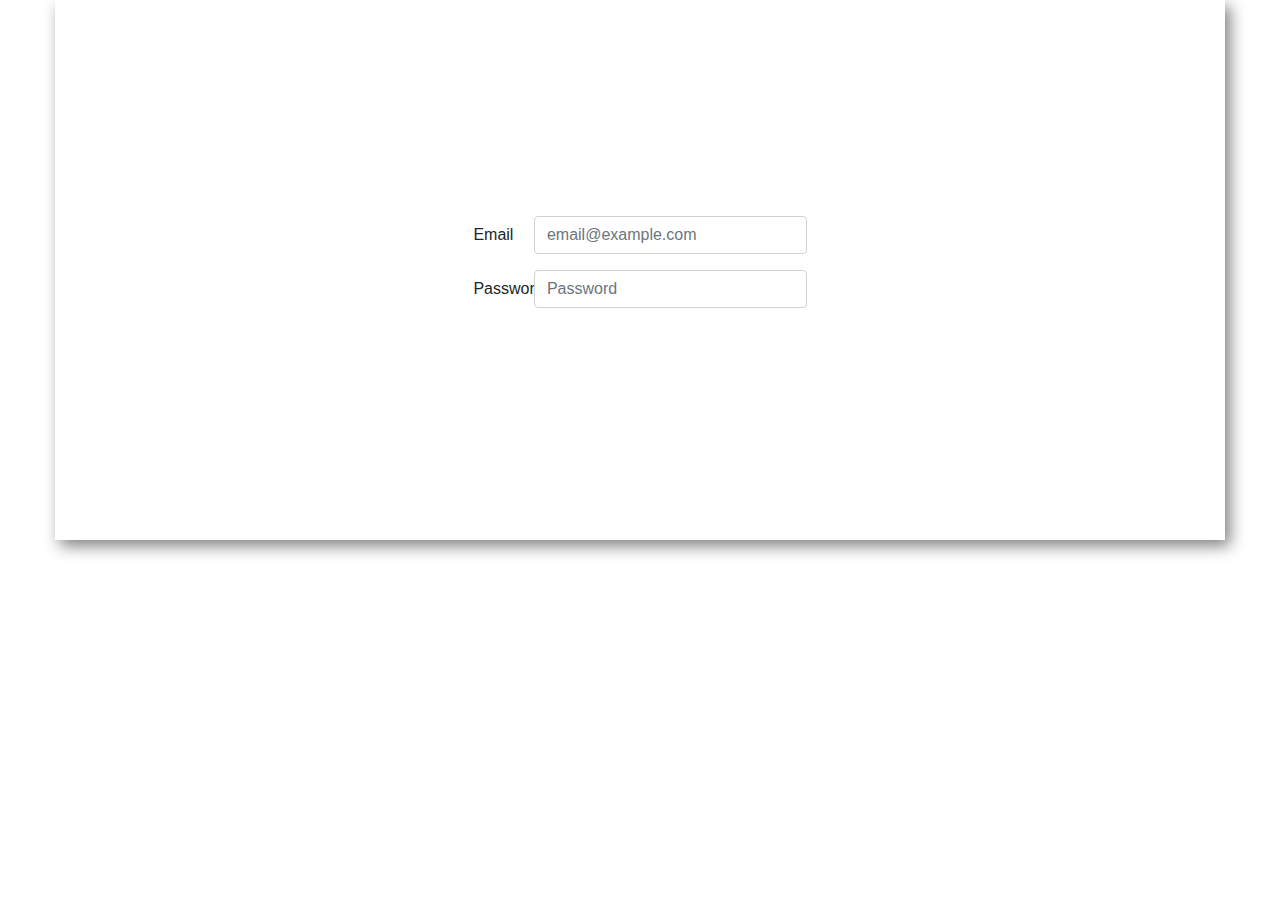
<file: login.html>
<!DOCTYPE html>
<html lang="en">
<head>
    <meta charset="UTF-8">
    <meta http-equiv="X-UA-Compatible" content="IE=edge">
    <meta name="viewport" content="width=device-width, initial-scale=1.0">
    <link rel="stylesheet" href="https://maxcdn.bootstrapcdn.com/bootstrap/4.0.0/css/bootstrap.min.css"
    integrity="sha384-Gn5384xqQ1aoWXA+058RXPxPg6fy4IWvTNh0E263XmFcJlSAwiGgFAW/dAiS6JXm" crossorigin="anonymous">
    <link rel="stylesheet" href="./css/style.css">
    <title>Document</title>
</head>
<body>
    <div class="container login">

    
    <form>
        <!-- <div class="form-group row">
          <label for="staticEmail" class="col-sm-2 col-form-label">Email</label>
          <div class="col-sm-10">
            <input type="text" class="form-control-plaintext" id="staticEmail" placeholder="email@example.com">
          </div>
        </div> -->
        <div class="form-group row">
          <label for="staticEmail" class="col-sm-2 col-form-label">Email</label>
          <div class="col-sm-10">
            <input type="text" class="form-control" id="staticEmail" placeholder="email@example.com">
          </div>
        </div>
        <div class="form-group row">
          <label for="inputPassword" class="col-sm-2 col-form-label">Password</label>
          <div class="col-sm-10">
            <input type="password" class="form-control" id="inputPassword" placeholder="Password">
          </div>
        </div>
      </form>
      </div>
      <div class="modal fade" id="loginModal" tabindex="-1" role="dialog" aria-labelledby="exampleModalLabel" aria-hidden="true">
        <div class="modal-dialog" role="document">
            <div class="modal-content">
                <div class="modal-header">
                    <h5 class="modal-title" id="loginModalLabel">Login to togcode</h5>
                    <button type="button" class="close" data-dismiss="modal" aria-label="Close">
                        <span aria-hidden="true">&times;</span>
                    </button>
                </div>
    
                <form>
                    <div class="modal-body">
                        <div class="form-group">
                            <label for="exampleInputEmail1">Email address</label>
                            <input type="email" class="form-control" id="exampleInputEmail1" aria-describedby="emailHelp" placeholder="Enter email">
                            <small id="emailHelp" class="form-text text-muted">We'll never share your email with anyone else.</small>
                        </div>
                        <div class="form-group">
                            <label for="exampleInputPassword1">Password</label>
                            <input type="password" class="form-control" id="exampleInputPassword1" placeholder="Password">
                        </div>
                        <div class="form-check">
                            <input type="checkbox" class="form-check-input" id="exampleCheck1">
                            <label class="form-check-label" for="exampleCheck1">Check me out</label>
                        </div>
                        <button type="submit" class="btn btn-primary">Submit</button>
                    </div>
                    <div class="modal-footer">
                        <button type="button" class="btn btn-secondary" data-dismiss="modal">Close</button>
                    </div>
                </form>
    
            </div>
        </div>
    </div>
      <script src="https://code.jquery.com/jquery-3.2.1.slim.min.js"
      integrity="sha384-KJ3o2DKtIkvYIK3UENzmM7KCkRr/rE9/Qpg6aAZGJwFDMVNA/GpGFF93hXpG5KkN"
      crossorigin="anonymous"></script>
  <script src="https://cdnjs.cloudflare.com/ajax/libs/popper.js/1.12.9/umd/popper.min.js"
      integrity="sha384-ApNbgh9B+Y1QKtv3Rn7W3mgPxhU9K/ScQsAP7hUibX39j7fakFPskvXusvfa0b4Q"
      crossorigin="anonymous"></script>
  <script src="https://maxcdn.bootstrapcdn.com/bootstrap/4.0.0/js/bootstrap.min.js"
      integrity="sha384-JZR6Spejh4U02d8jOt6vLEHfe/JQGiRRSQQxSfFWpi1MquVdAyjUar5+76PVCmYl"
      crossorigin="anonymous"></script>
</body>
</html>
</file>
<file: css/style.css>
@import url('https://fonts.googleapis.com/css2?family=Poppins:wght@300;400;500;600;700&display=swap');

*{
    margin: 0;
    padding:0;
    box-sizing: border-box;
}

html {
    scroll-behavior: smooth;
}


.heading{
    position: relative;
    height: 100vh;
    display: flex;
    /* justify-content: center; */
    flex-direction: column;
    justify-content: space-between;
    /* border: 2px solid white; */

}
/* .navcontainer{

    border: 2px solid black;
} */
.navbar{
    /* width: 100%; */
    /* margin: 0px auto; */
    padding: 0;
    display: flex;
    flex-direction: row;
    /* border: 2px solid white; */
    /* position: fixed; */
 justify-content: space-between;
}
.left i{
    color: rgb(79, 236, 184);
    font-size: 35px;
}
.left a{
    margin: 5px 3px;
font-size: 35px;
font-weight: 400;
color: rgb(79, 236, 184);
font-family: 'Crimson Pro', serif;
}
.left h1 a:hover{
    text-decoration: none;
}

.barsbtn span i{
    font-size: 25px;
    color: rgb(79, 236, 184);
}
.middle{
    display: flex;
    justify-content: flex-end;
    width: 60%;
}
.middle ul li a{
    color: rgb(66, 235, 187);
    font-size: 20px;
    padding: 2px 4px;
    margin: 2px 5px;
    transition: all 0.5s ease;
}
.middle ul li:nth-child(1):hover,.middle ul li:nth-child(2):hover{
    cursor: pointer;
    border-bottom: 3px solid #EA738DFF;;
    /* color:  */
   
}
.collapse:not(.show) {
    display: none;
}

.heading{
  
    background-image: linear-gradient(to bottom right,rgba(7, 21, 34, 0.8),rgba(82, 75, 75, 0.6)),url("../images/1267580.jpg");
    background-repeat: no-repeat;
    background-position: center;
    background-size:cover;
    background-attachment: fixed;
}
.mainheading{
    /* border: 1px solid white; */
    position: relative;
    margin: 5px auto;
    height: 80vh;
    display: flex;
    justify-content: center;
    align-items: center;

}

.mainheading .info{
    position: absolute;
    top: 5rem;
    display: flex;
    flex-direction: column;
    justify-content: center;
    align-items: center;
    text-align: center;
}
.mainheading .info h1{
    color: whitesmoke;
    font-family: 'Crimson Pro', serif;
    color: rgb(204, 241, 229);
    font-weight: 500;
    font-size: 3rem;
    margin: 2rem;
}
.mainheading .info p{
    color: beige;
    font-family: 'Playfair Display', serif;
    font-size: 1.3rem;
    letter-spacing: 0.05rem;
}
.login{
    box-shadow: 5px 6px 15px grey;
    height: 60vh;
    display: flex;
    justify-content: center;
    align-items: center;
}
.modal{
    background:linear-gradient(to bottom right,rgba(7, 21, 34, 0.3),rgba(26, 22, 22, 0.6));
}
.modal-content{
    /* position: absolute; */
    top: 6rem;
    /* border: 2px solid blue; */
    box-shadow: 5px 5px 10px rgb(59, 56, 56);
    background-color: rgba(238,238,238,1);
}




/* -------------------------Card Section----------------------- */
.card{
    /* position: absolute; */
    /* bottom: 10rem; */
    height: 50vh;

    border: 2px solid red;
}
/* -----------------------About Us Section--------------- */

.titlecont{
   
    padding: 15px 15px;
    min-height: 80vh;
    /* border: 2px solid black; */
    /* background-color: #ADEFD1FF;
    background-color: #FAEBEFFF; */
    /* background-image: linear-gradient(to bottom,rgb(50, 62, 128),rgb(95, 103, 150),0.6),url("/public/images/slide2.jpg"); */
    background-color: #F4F4F4;
    background-color: #F7F7F7;
    
    background-position: center;
    background-repeat: no-repeat;
    background-size: cover;
    color: whitesmoke;
    background-attachment: fixed;
    display: flex;
    justify-content: center;
    align-items: center;
   
}
.titlecontchild{
    /* height: 50%; */
    /* border: 2px solid red; */
    /* padding: 15px 5px; */
    /* margin-top: 30px; */
    display: flex;
    justify-content: space-between;
    /* align-items: center; */
    flex-wrap: wrap;
    align-items: center;
}
.titlechild{
    text-align: center;
    width: 30%;
   height: 18rem;
   border-radius: 12px;
    /* padding: 20px 5px; */
    /* margin: 20px 5px; */
    background:transparent;
    transition: all 0.9s ease;
    /* border: 2px solid black; */
   
    /* box-shadow: 5px 8px 20px grey; */
}
.titlechild .titleinfo{
   
}

.titlechild .titleinfo a{
    margin: 10px 0;
}
.titlechild .titleinfo a i{
font-size: 50px;

color: rgb(87, 79, 65);
}
.titlechild .titleinfo{
    height: 100%;
    /* border: 2px solid black; */
}
.titlechild .titleinfo h3{
    color: rgb(11, 17, 10);
    font-size: 35px;
    font-family: 'Source Serif Pro', serif;
    padding: 8px 5px;
    transition: all 1s ease;
}
.titlechild .titleinfo h3 span{
    background-color: #E7EBE0FF;
    background-color: rgb(12, 59, 40);
    color: #E7EBE0FF;
    transition: all 0.9s ease;
}
.titlechild .titleinfo p{
    font-size: 19px;
    font-family: 'Oxygen', sans-serif;
    font-weight: 500;
    color: #E7EBE0FF;
    color: rgb(54, 46, 46);
    margin: 8px 0;
    transition: all 0.9s ease;
    /* border: 2px solid pink; */
}

.titlechild:nth-child(2){
    background-color: rgb(41, 40, 40);
    background-color: rgb(2, 46, 90);
    
}
.titlechild:nth-child(2) .titleinfo h3{
    color: whitesmoke;
}
.titlechild:nth-child(2) .titleinfo h3 span{
    color: whitesmoke;
    background-color: #E7EBE0FF;
    color: rgb(12, 59, 40);
    /* color: #E7EBE0FF; */
}
.titlechild:nth-child(2) .titleinfo p{
    margin-top: 2rem;
    color: rgb(201, 199, 199);
    color: #ADEFD1FF;
}
.titlechild:nth-child(2) .titleinfo a i{
    color: #ADEFD1FF;
}

.titlechild:nth-child(1):hover,.titlechild:nth-child(3):hover{
    background-color: rgb(41, 40, 40);
    background-color: #00203FFF;
    background-color: rgb(2, 46, 90);
    cursor: pointer;
}
.titlechild:nth-child(odd):hover .titleinfo h3
{
color: #bbbbbb;
}
.titlechild:nth-child(odd):hover .titleinfo h3 span
{
    color: whitesmoke;
    background-color: #E7EBE0FF;
    color: rgb(12, 59, 40);
}
.titlechild:nth-child(odd):hover .titleinfo p{
 
    /* margin-top: 2rem;     */
    color: rgb(201, 199, 199);
    color: #ADEFD1FF;

}
.titlechild:nth-child(odd):hover .titleinfo a i{
    color: wheat;
    color: #ADEFD1FF;
}
/* ,.titlechild:nth-child(3):hover */

/* --------x-----------------About Us------------x------------ */


/*----------------------------Footer-----------------------------------*/
.container {
    max-width: 1170px;
    margin: auto;
}

.row {
    display: flex;
    flex-wrap: wrap;
}

ul {
    list-style: none;
}

.footer {
    background-color: #252525;
    padding: 70px 0;
    
        /* background-color: #252525; */
        padding: 70px 0;
        background-image: linear-gradient(to right, rgba(31, 27, 27, 0.4), rgba(82, 75, 75, 0.1)), url("../images/footer.jpg");
        background-position: center;
        background-size: cover;
        background-attachment: fixed;
    }


.footer-col {
    width: 25%;
    padding: 0 15px;
}

.footer-col h4 {
    font-size: 18px;
    color: #ffffff;
    text-transform: capitalize;
    margin-bottom: 35px;
    font-weight: 500;
    position: relative;
}

.footer-col h4::before {
    content: '';
    position: absolute;
    left: 0;
    bottom: -10px;
    background-color: #EA738DFF;
    height: 2px;
    box-sizing: border-box;
    width: 70px;
}

.footer-col ul li:not(:last-child) {
    margin-bottom: 10px;
}

.footer-col ul li a {
    font-size: 16px;
    text-transform: capitalize;
    color: #ffffff;
    text-decoration: none;
    font-weight: 300;
    color: #bbbbbb;
    display: block;
    transition: all 0.3s ease;
}

.footer-col ul li a:hover {
    color: #ffffff;
    padding-left: 8px;
}

.footer-col .social-links a {
    display: inline-block;
    height: 40px;
    width: 40px;
    background-color: rgba(255, 255, 255, 0.2);
    margin: 0 10px 10px 0;
    text-align: center;
    line-height: 40px;
    border-radius: 50%;
    color: #ffffff;
    transition: all 0.5s ease-in-out;
}

.footer-col .social-links a:hover {
    color: #24262b;
    background-color: #ffffff;
}

.footer-col .in{
    width: 50%;
    color: white;
    font-size: 16px;
    text-transform: capitalize;
    color: #ffffff;
    text-decoration: none;
    font-weight: 300;
    color: #bbbbbb;
    display: block;
    transition: all 0.3s ease;
}

.footer-col .in .in-in a{
    transition: all 0.3s ease;
}

.end{
    /* background-color: black; */
    color: #bbbbbb;
    padding: 0.1rem;
    display: flex;
    justify-content: center;
    font-family: 'Crimson Pro', serif;
}
.form{
    margin: 1rem;
    width: 50%;
    /* border: 2px solid white; */
}
.productiddiv{
    position: relative;
    /* border: 2px solid blue; */
    color: whitesmoke;
    display: flex;
    flex-direction: row;
}
#idinput{
    border-radius: 0;
}
.searchbtn{
    /* position: absolute; */
    top: 0.8rem;
    right: 0.5rem;
}

@media(max-width: 767px) {
    .footer-col {
        width: 50%;
        margin-bottom: 30px;
    }
}

@media(max-width: 574px) {
    .footer-col {
        width: 100%;
    }
}


@media only screen and (max-width:1220px){
    .navcontainer{
        width: 100%;
        /* margin: 2px auto; */

        padding:0
    }
}
@media only screen and (max-width:770px){
    .navcontainer{
        /* margin: 2px auto; */
        padding: 0;
        width: 100%;
        margin: 0;
    }
    .navbar
    {
        width: 100%;
    }
    .heading{
        height: 120vh;
    }
    .left{
        width: 70%;
    }
    .left a{
        font-size: 30px;
    }
  
    
    .navbar-collapse{
        /* display: none;s    */
        text-align: center;
        justify-content: center;
    }
    .mainheading{
        /* margin: 1rem; */
    height: 100vh;
        margin-top: 1rem;
    }
    .mainheading .info h1{
        margin: 0;
    }
    .form{
        margin: 0;
        width: 100%;
    }
    .titlecontchild{
        flex-direction: column;
        justify-content: center;
    }
    .titlechild{
        margin: 0.5rem;
        width: 100%;
        /* height: 30rem; */
    }
    
}
@media only screen and (max-width:360px){
    .left a{
        display: none;
    }
    .titlechild{
       height: 30rem;
    }
}

@media only screen and (max-width:595px){
    .modal-dialog{
        width: 70%;
        display: flex;
        text-align: center;
        justify-content: center;

    }

}
</file>
